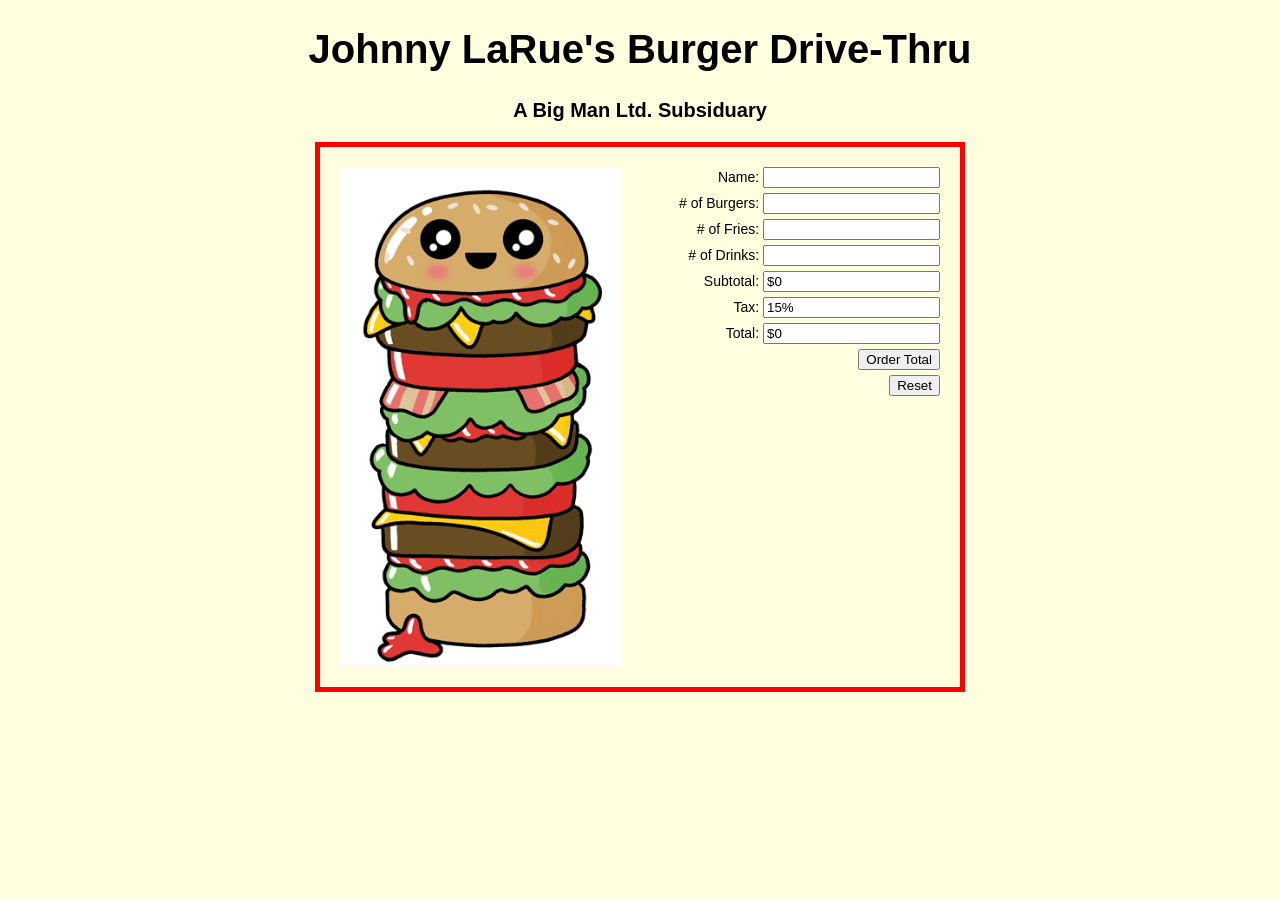
<file: L9 - Forms (Burger Form)/index.html>
<!DOCTYPE html>
<html>

<head>
  <meta charset="utf-8">
  <meta name="viewport" content="width=device-width">
  <title>replit</title>
  <link href="style.css" rel="stylesheet" type="text/css" />
</head>



<body>
  <div class = heading>
    <h1> Johnny LaRue's Burger Drive-Thru</h1>
    <p>A Big Man Ltd. Subsiduary</p>
  
  </div>
  <div class= "wrapper"> 
    
    <img src = 'burgers.gif' class = "img">

    <form class = "orderform" name = "orderform">
    
      <div class = "field">   Name: <input type="text" class="name" name="" value=""> </div>
      <div class = "field">   # of Burgers: <input type="number" class="burgerNumber" name="" value=""> </div>
      <div class = "field">   # of Fries: <input type="number" class="friesNumber" name="" value=""> </div>
      <div class = "field">   # of Drinks: <input type="number" class="drinksNumber" name="" value=""> </div>
      <div class = "field">   Subtotal: <input type="text" class="subtotal" name="" value="" readonly> </div>
      <div class = "field">   Tax: <input type="text" class="tax" name="" value="" readonly> </div>
      <div class = "field">   Total: <input type="text" class="total" name="" value="" readonly> </div>

      <div class = "field">   <button class="button1" type = "button">Order Total </button> </div>
      <div class = "field">   <button class="button2" type = "reset">Reset </button> </div>

    </form>


  
</div>
<script src="script.js"></script>
</body>

</html>
</file>
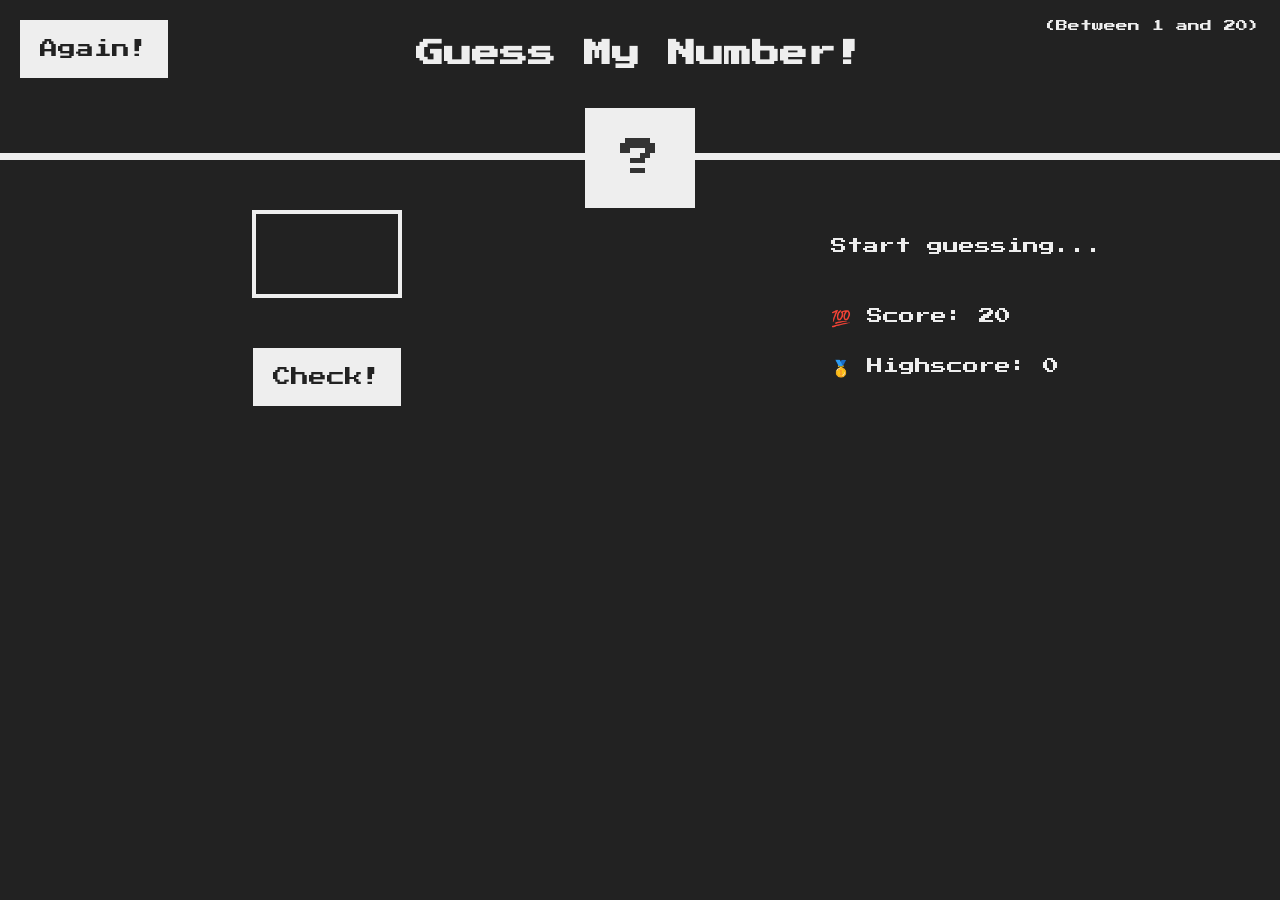
<file: Homework/JS Project - Guessing Game/index.html>
<!DOCTYPE html>
<html lang="en">

<head>
    <meta charset="UTF-8" />
    <meta name="viewport" content="width=device-width, initial-scale=1.0" />
    <link rel="preconnect" href="https://fonts.googleapis.com">
    <link rel="preconnect" href="https://fonts.gstatic.com" crossorigin>
    <link href="https://fonts.googleapis.com/css2?family=Press+Start+2P&display=swap" rel="stylesheet">
    <link rel="stylesheet" href="style.css" />
    <title>Guess My Number!</title>
</head>

<body>
    <header>
        <h1>Guess My Number!</h1>
        <p class="between">(Between 1 and 20)</p>
        <button class="btn again">Again!</button>
        <div class="number">?</div>
    </header>
    <main>
        <section class="left">
            <input type="number" class="guess" />
            <button class="btn check">Check!</button>
        </section>
        <section class="right">
            <p class="message">Start guessing...</p>
            <p class="label-score">💯 Score: <span class="score">20</span></p>
            <p class="label-highscore">
                🥇 Highscore: <span class="highscore">0</span>
            </p>
        </section>
    </main>
    <script src="script.js"></script>
</body>

</html>
</file>
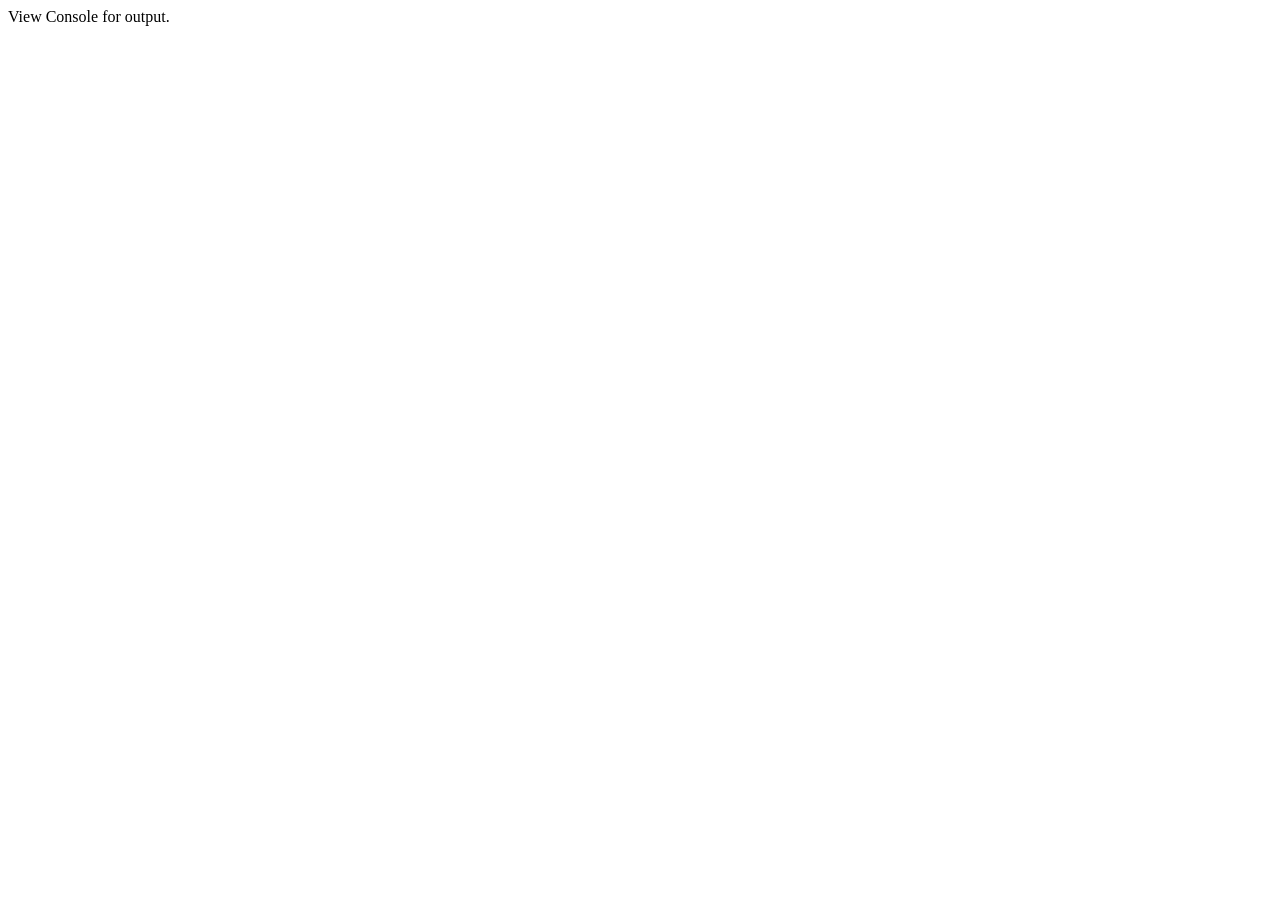
<file: Homework/JS1 Math and Variables/index.html>
<!doctype html>
<html>
  <head>
    <meta charset="utf-8" />
    <meta name="viewport" content="width=device-width" />
    <title>JS1 Math and Variables</title>
    <script src="js1_math_and_variables.js"></script>
  </head>

  <body>
    View Console for output.
  </body>
</html>
</file>
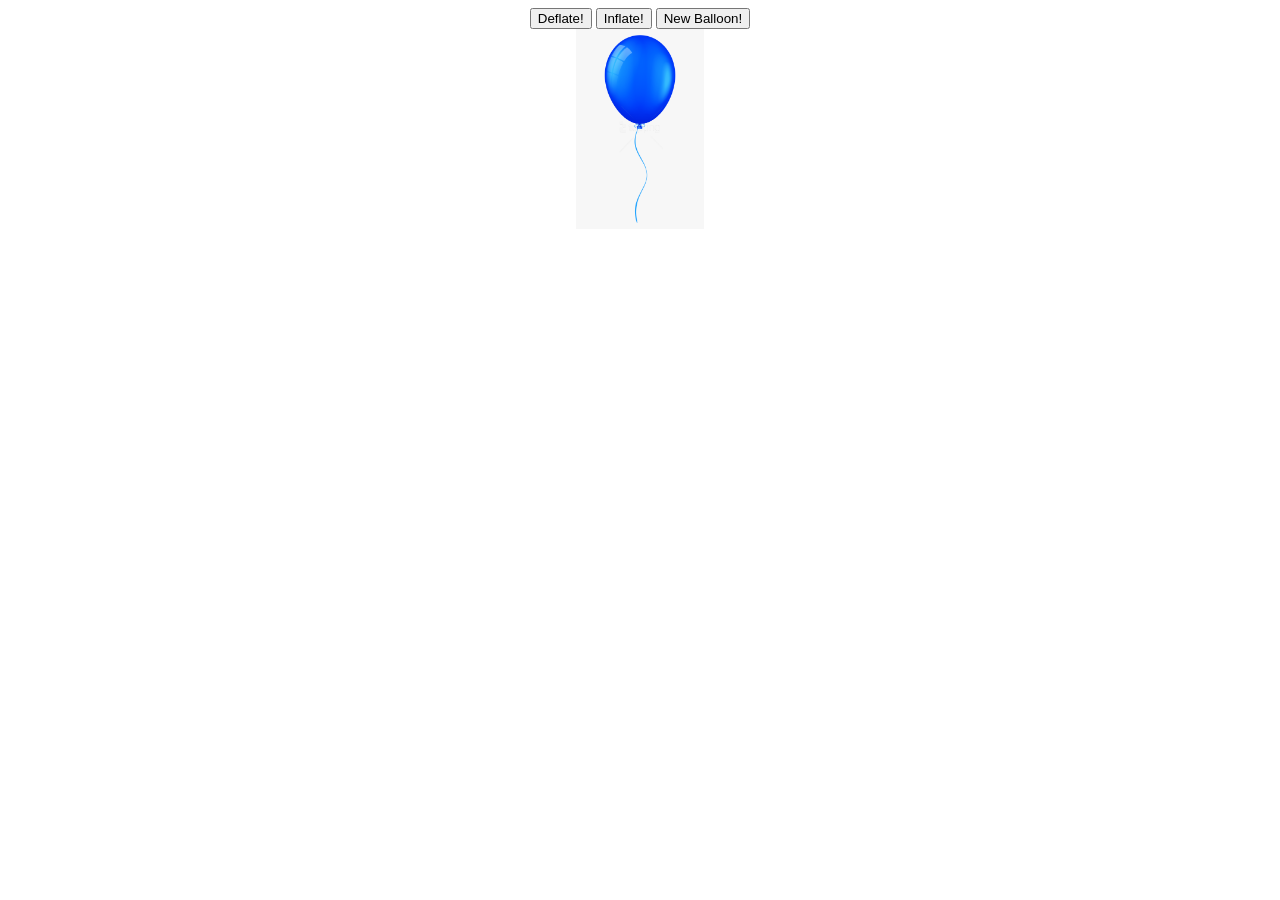
<file: Homework/JS4 Balloon Pop/index.html>
<!DOCTYPE html>
<html>
  <head>
    <meta charset="utf-8">
    <meta name="viewport" content="width=device-width">
    <title>JS4_Balloon_Listener</title>
    <link href="style.css" rel="stylesheet" type="text/css" />

    
  </head>
  <body style = "text-align: center;">
    
    <button class = "btnDeflate"> Deflate! </button>
    <button class = "btnInflate"> Inflate! </button>
    <button class = "btnReset"> New Balloon! </button>
    <br>
    <img class = "imgBalloon" src="blue_balloon.png" height = 200px;>

    <script src="script.js"></script>
  </body>
</html>
</file>
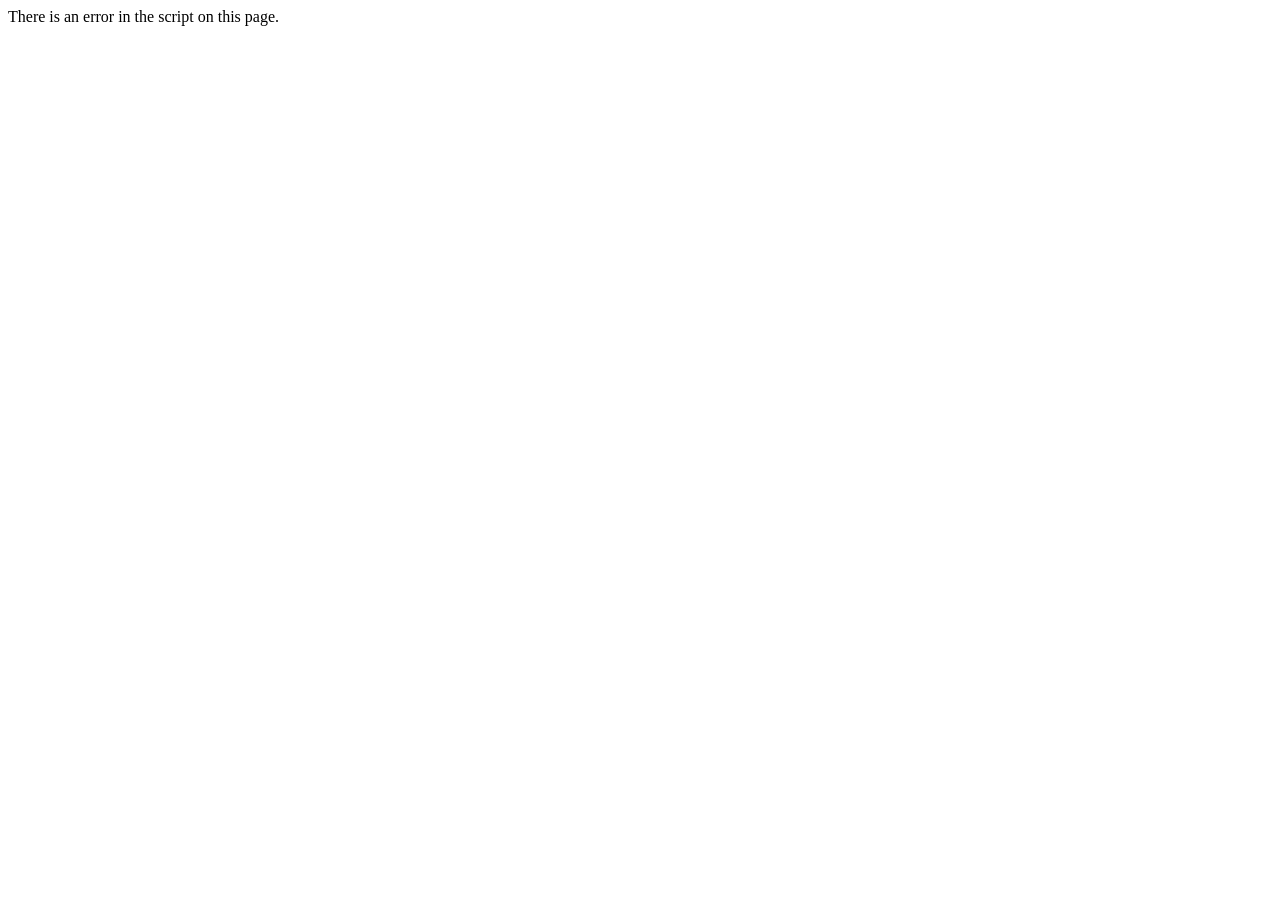
<file: L1 - Intro/bug.html>
<!doctype html>
<html>
  <head>
    <meta charset="utf-8" />
    <title>Bug.html</title>
  </head>

  <body>
    There is an error in the script on this page.
    <script>
      console.log(typeof "Hello, World!");  //string
      console.log(typeof 17);               //number
      console.log(typeof 3.14);             //number
      console.log(typeof true);            //boolean
    </script>
  </body>
</html>
</file>
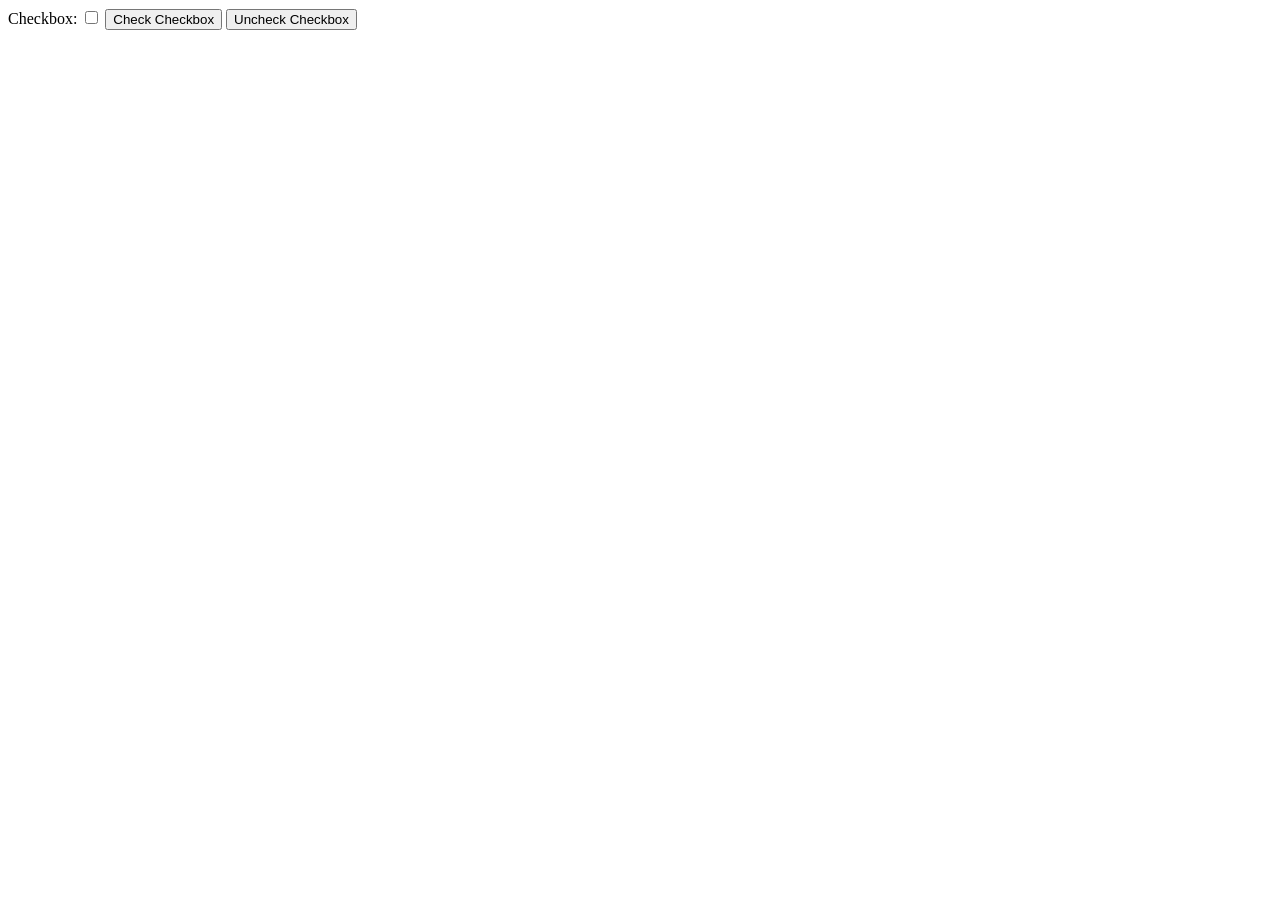
<file: L10 - Checkbox and Radio Buttons/check1.html>
<!DOCTYPE html>
<html lang="en" dir="ltr">
  <head>
    <meta charset="utf-8">
    <title>Checkbox Example 1</title>
    <script>
      function check() {
        document.querySelector(".myCheck").checked = true;
      };
      function uncheck() {
        document.querySelector(".myCheck").checked = false;
      };
    </script>
  </head>
  <body>
    Checkbox: <input type="checkbox" class="myCheck" name="" value="">
    <button type="button" name="button" onClick="check()">Check Checkbox</button>
    <button type="button" name="button" onClick="uncheck()">Uncheck Checkbox</button>
  </body>
</html>
</file>
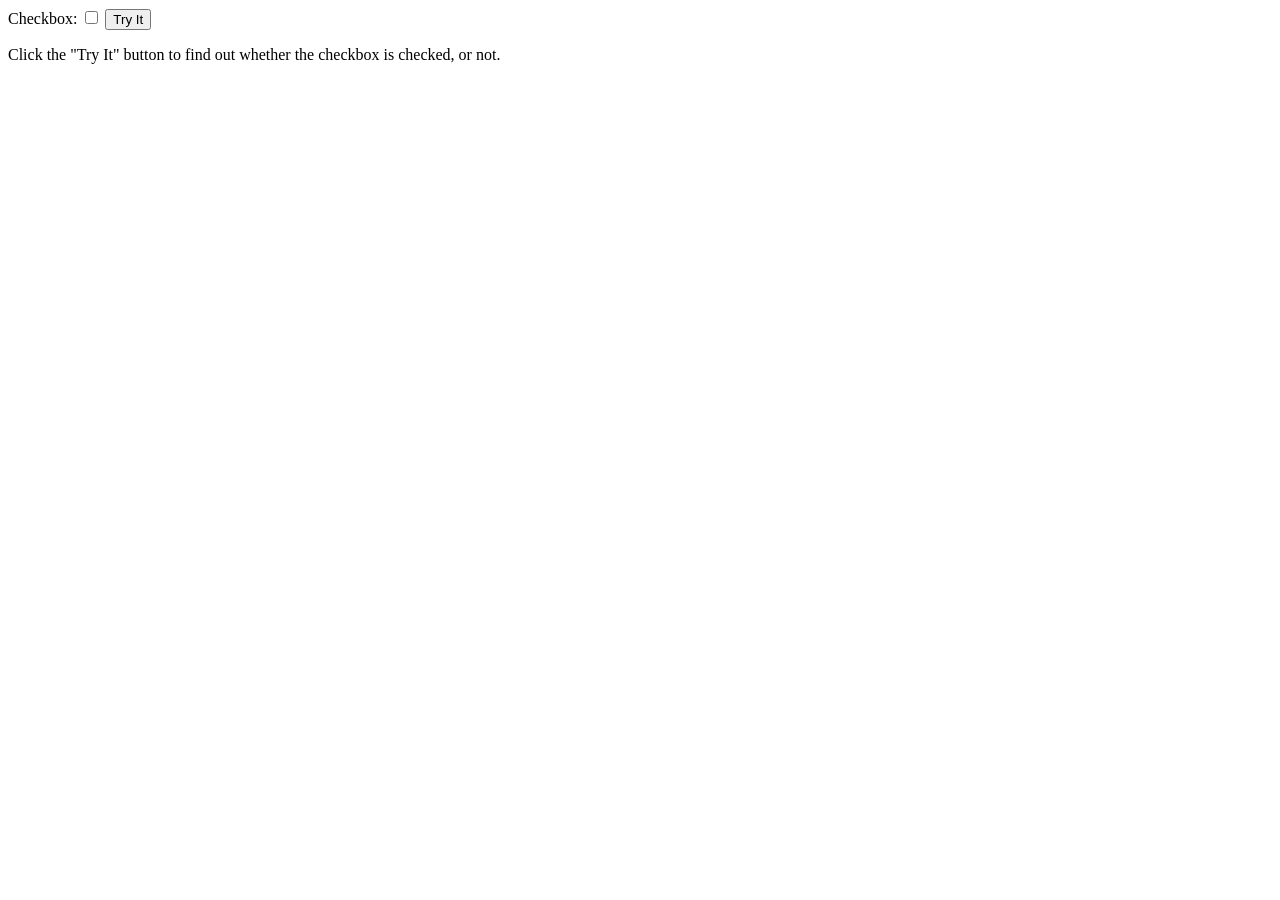
<file: L10 - Checkbox and Radio Buttons/check2.html>
<!DOCTYPE html>
<html lang="en" dir="ltr">
  <head>
    <meta charset="utf-8">
    <title>Checkbox Example 2</title>
    <script>
      function check() {
        let isChecked = document.querySelector(".myCheck").checked;
        if (isChecked == true) {
          document.querySelector(".demo").textContent = isChecked + " so CheckBox is checked";
        } else {
          document.querySelector(".demo").textContent = isChecked + " so CheckBox is NOT checked";
        }
      };
    </script>
  </head>
  <body>
    Checkbox: <input type="checkbox" class="myCheck" name="" value="">
    <button type="button" name="button" onClick="check()">Try It</button>
    <p>Click the "Try It" button to find out whether the checkbox is checked, or not.</p>
    <p class="demo"></p>
  </body>
</html>
</file>
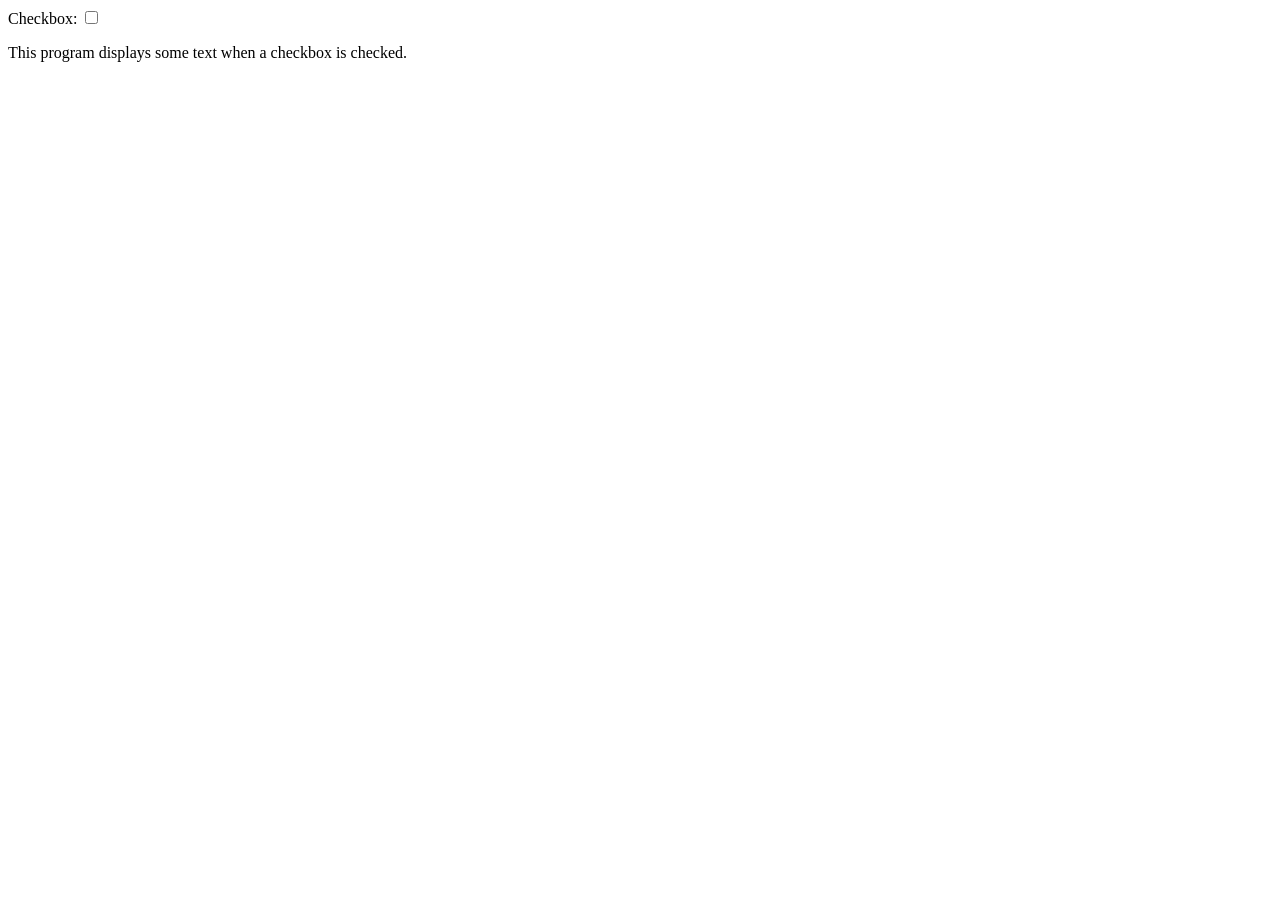
<file: L10 - Checkbox and Radio Buttons/check3.html>
<!DOCTYPE html>
<html lang="en" dir="ltr">
  <head>
    <meta charset="utf-8" />
    <title>Checkbox Example 3</title>
    <script>
      function check() {
        if (document.querySelector(".chkbox").checked == true) {
          document.querySelector(".text").style.display = "block";
          // a block element fills the entire line and nothing can be displayed on it's right or left side.
        } else {
          document.querySelector(".text").style.display = "none";
          // element will not be displayed on the screen
        }
      }
    </script>
    <style>
      .text {
        display: none;
      }
    </style>
  </head>
  <body>
    Checkbox:
    <input type="checkbox" class="chkbox" onClick="check()" name="" value="" />
    <p>This program displays some text when a checkbox is checked.</p>
    <p class="text">Checkbox is CHECKED!</p>
  </body>
</html>
</file>
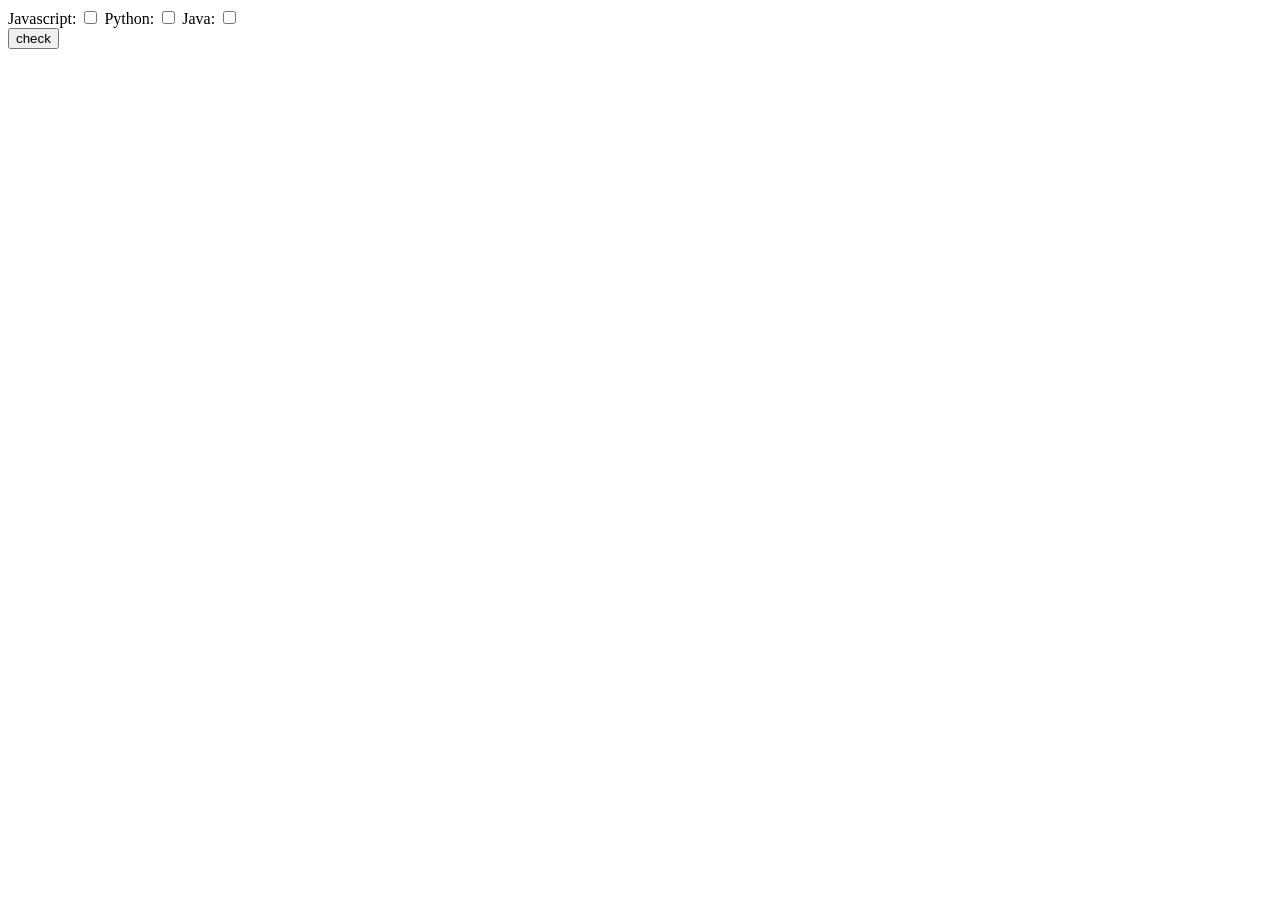
<file: L10 - Checkbox and Radio Buttons/CheckboxProblem.html>
<!DOCTYPE html>
<html lang="en" dir="ltr">
  <head>
    <meta charset="utf-8" />
    <title>Checkbox Problem</title>
    <script>
      //need code here
      function check() {
             //need code here
          if (document.querySelector("#Javascript").checked == true) {
          alert('u like javascript')
          // a block element fills the entire line and nothing can be displayed on it's right or left side.
        } else if(document.querySelector("#Python").checked == true) {
          alert('u like python')
          // element will not be displayed on the screen
        }else if(document.querySelector("#Java").checked == true){
          alert('u like java')

        }
       }      
    </script>
  </head>
  <body>
    <form>
      <!-- need code here-->
      Javascript: <input type="checkbox" id="Javascript"  name="" value="">
      Python: <input type="checkbox" id="Python" name="" value="">
      Java: <input type="checkbox" id="Java" name="" value="">
    </form>
    <button class = 'check' onclick = 'check()'>check

    </button>


  </body>
</html>
</file>
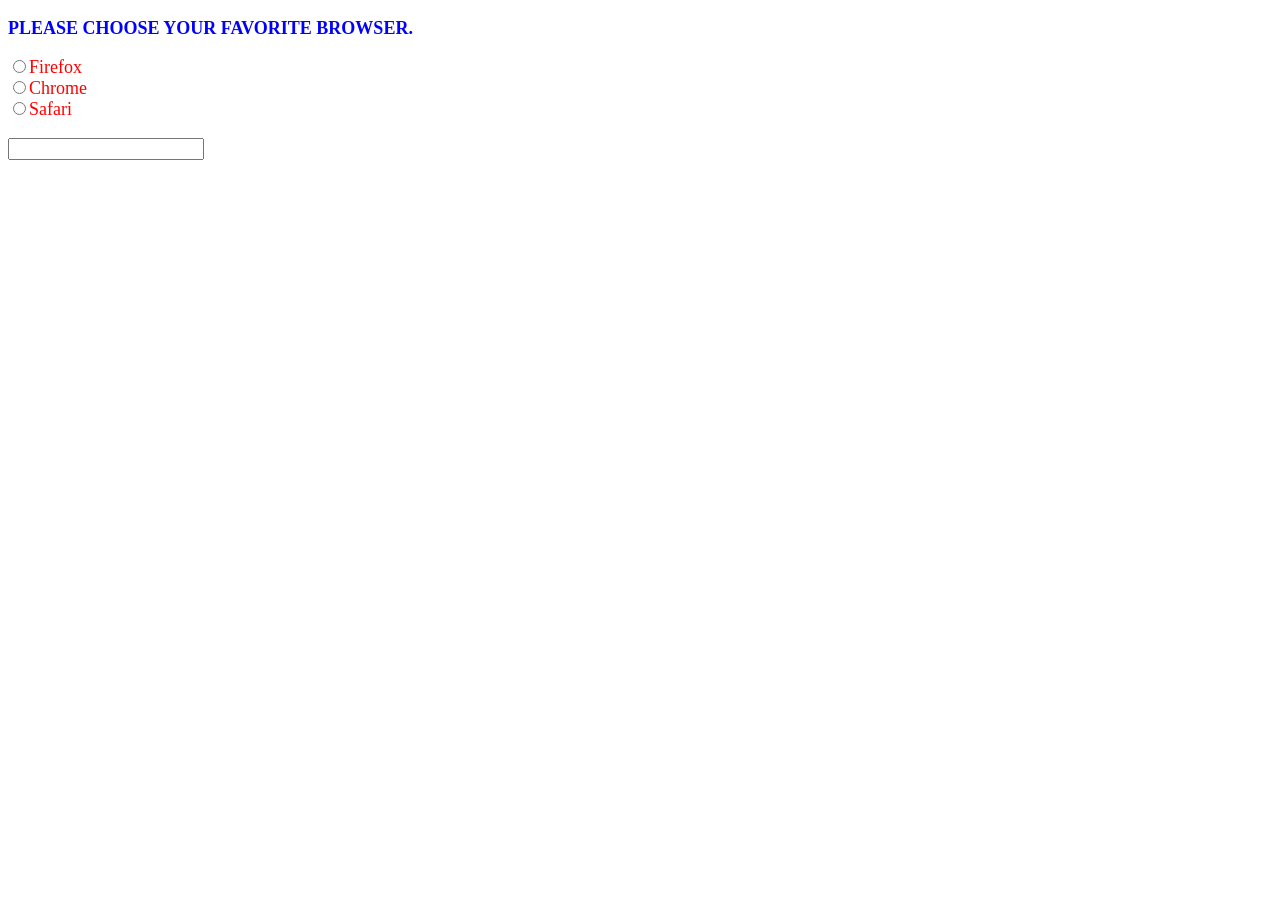
<file: L10 - Checkbox and Radio Buttons/radio1.html>
<!DOCTYPE html>
<html lang="en" dir="ltr">
  <head>
    <meta charset="utf-8" />
    <title>Radio Button Example 1</title>
    <script>
      function choice(davalue) {
        document.querySelector(".dachoice").value = davalue;
      }
    </script>
    <style>
      p {
        font-weight: 900;
        color: #0000ff;
        text-transform: uppercase;
        font-size: 18px;
      }
      .dachoice {
        font-weight: 600;
        color: #0000ff;
        font-size: 14px;
      }
      .dacolor {
        font-size: 18px;
        color: red;
        font-weight: 500;
      }
    </style>
  </head>
  <body>
    <p>Please choose your favorite browser.</p>
    <form>
      <input
        type="radio"
        onclick="choice(this.value)"
        name="browser"
        value="Firefox"
      /><span class="dacolor">Firefox</span><br />
      <input
        type="radio"
        onclick="choice(this.value)"
        name="browser"
        value="Chrome"
      /><span class="dacolor">Chrome</span><br />
      <input
        type="radio"
        onclick="choice(this.value)"
        name="browser"
        value="Safari"
      /><span class="dacolor">Safari</span><br /><br />
      <input type="text" name="" class="dachoice" value="" />
    </form>
  </body>
</html>
</file>
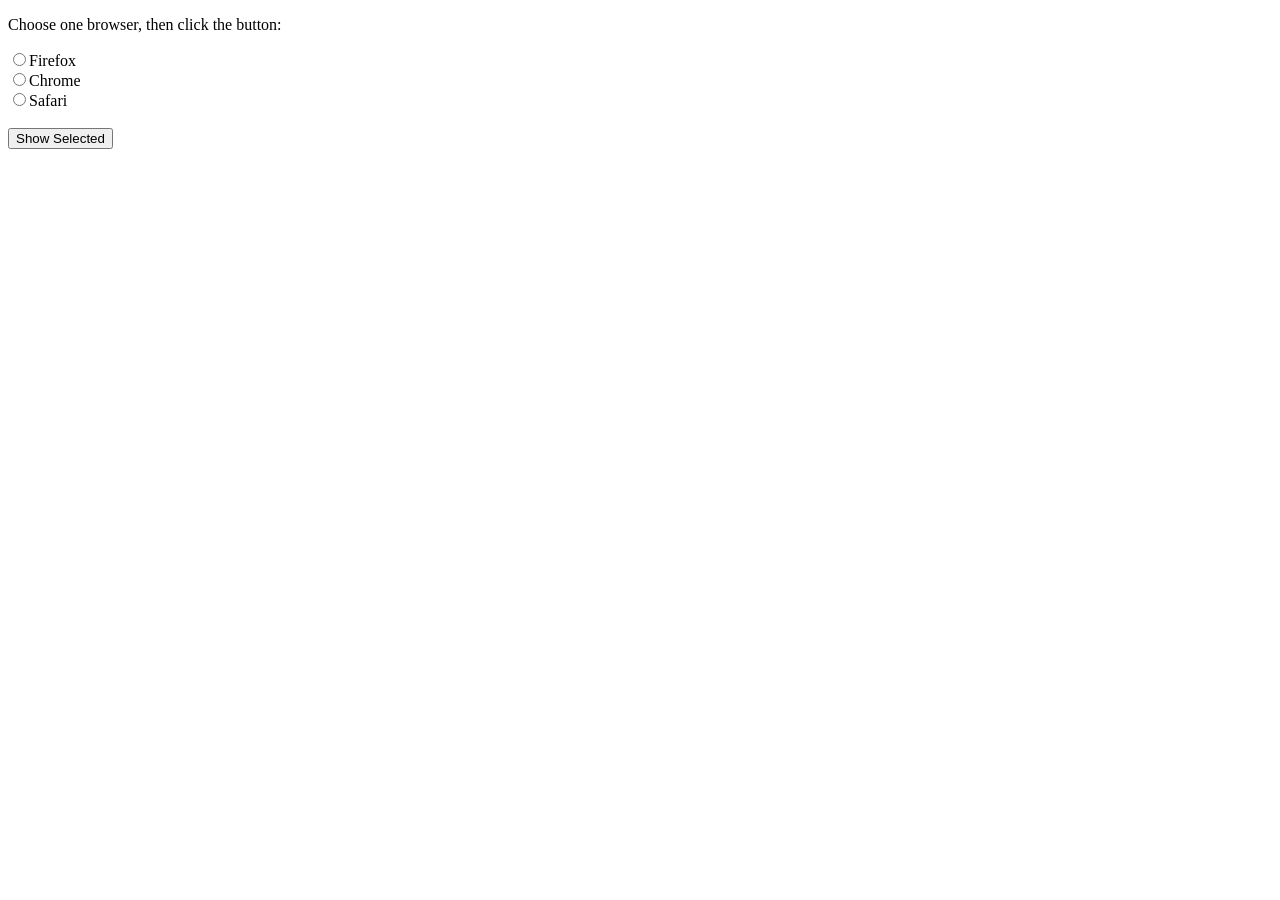
<file: L10 - Checkbox and Radio Buttons/radio2.html>
<!doctype html>
<html lang="en" dir="ltr">
  <head>
    <meta charset="utf-8" />
    <title>Radio Button Selected Value Example</title>
    <script>
      function showSelected() {
        let selected = document.querySelector(
          'input[name="browserChoice"]:checked',
        );

        if (selected) {
          document.querySelector(".result").textContent =
            "Selected browser: " + selected.value;
        } else {
          document.querySelector(".result").textContent =
            "No browser selected yet.";
        }
      }
    </script>
  </head>
  <body>
    <p>Choose one browser, then click the button:</p>

    <input type="radio" name="browserChoice" value="Firefox" />Firefox<br />
    <input type="radio" name="browserChoice" value="Chrome" />Chrome<br />
    <input type="radio" name="browserChoice" value="Safari" />Safari<br /><br />

    <button type="button" onclick="showSelected()">Show Selected</button>
    <p class="result"></p>
  </body>
</html>
</file>
<file: L9 - Forms (Burger Form)/style.css>
html {
  height: 100%;
  width: 100%;
}
body {
  font: 14px arial;
  text-align: center;
  background-color: lightyellow;
}
.wrapper {
  margin: 0 auto; /* center it all on the page*/
  width: 600px; /* set width of order form */
  display: flex;
  gap:50px;
  background-color: lightyellow;
  border: 5px solid red;
  padding: 20px;
  justify-content: space-between;
  align-items: flex-start;
}
.heading {
  font: 20px arial;
  font-weight: bold;
  margin-bottom: 5px;
  margin-top: 25px;
}
.field {
  margin-bottom: 5px;
  text-align: right;
}
.img{
  height: 500px;
}
</file>
<file: Homework/JS Project - Guessing Game/style.css>
* {
  margin: 0;
  padding: 0;
  box-sizing: inherit;
}

html {
/*   font-size: 62.5%; */
  box-sizing: border-box;
}

body {
  font-family:'Press Start 2P',sans-serif;
    font-size:16px;
  color: #eee;
  background-color: #222;
  /* background-color: #60b347; */
}

/* LAYOUT */
header {
  position: relative;
  height: 160px;
  border-bottom: 7px solid #eee;
}

main {
/*   height: 65vh; */
  color: #eee;
  display: flex;
  align-items: center;
  justify-content: space-around;
    margin-top:50px;
}

.left {
width: 300px;
  display: flex;
  flex-direction: column;
  align-items: center;
}

.right {
/*   width: 52rem; */
    width:300px
  font-size: 20px;
}

/* ELEMENTS STYLE */
h1 {
  font-size: 28px;
  text-align: center;
  position: absolute;
  width: 100%;
    margin-top:40px
/*   top: 52%;
  left: 50%;
  transform: translate(-50%, -50%); */
}

.number {
  background: #eee;
  color: #333;
  font-size: 40px;
  width: 110px;
  padding: 30px 10px;
  text-align: center;
  position: absolute;
  bottom: -5px;
  left: 50%;
  transform: translate(-50%, 50%);
}

.between {
  font-size: 12px;
  position: absolute;
  top: 20px;
  right: 20px;
}

.again {
  position: absolute;
  top: 20px;
  left: 20px;
}

.guess {
  background: none;
  border: 4px solid #eee;
  font-family: inherit;
  color: inherit;
  font-size: 40px;
  padding: 20px;
  width: 150px;
  text-align: center;
  display: block;
  margin-bottom: 50px;
}

.btn {
  border: none;
  background-color: #eee;
  color: #222;
  font-size: 18px;
  font-family: inherit;
  padding: 20px 20px;
  cursor: pointer;
}

.btn:hover {
  background-color: #ccc;
}

.message {
  margin-bottom: 30px;
  height: 40px;
}

.label-score {
  margin-bottom: 30px;
}
</file>
<file: Homework/JS4 Balloon Pop/style.css>
html {
  height: 100%;
  width: 100%;
}
</file>
